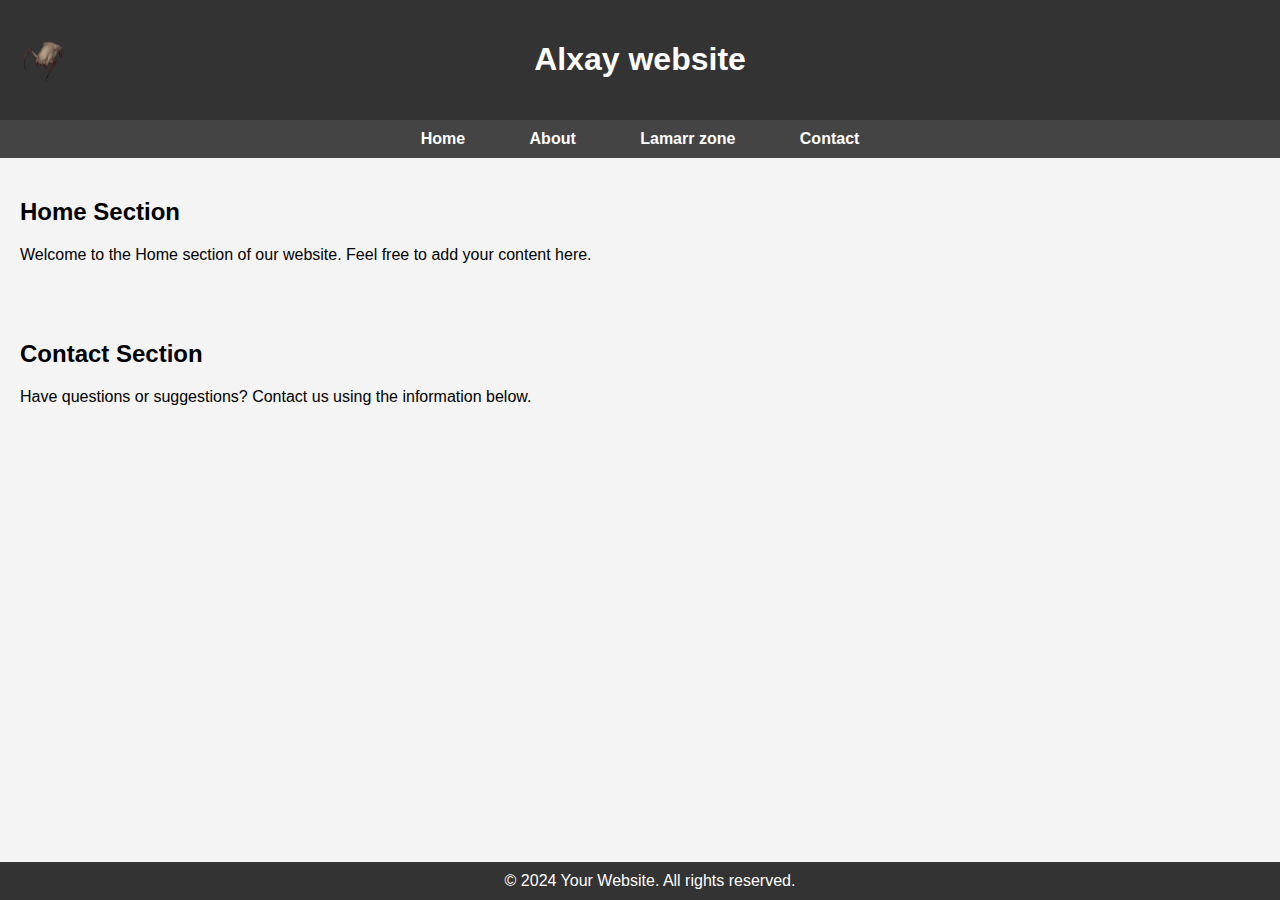
<file: index.html>
<!DOCTYPE html>
<html lang="en">

<head>
    <meta charset="UTF-8">
    <meta name="viewport" content="width=device-width, initial-scale=1.0">
    <title>Alxay webisite</title>
    <style>
        body {
            font-family: Arial, sans-serif;
            background-color: #f4f4f4;
            margin: 0;
            padding: 0;
        }

        header {
            background-color: #333;
            color: #fff;
            text-align: center;
            padding: 20px;
            position: relative; /* Dodane dla pozycjonowania obrazu */
        }

        header img {
            width: 50px; /* Dostosuj szerokość obrazu */
            height: auto;
            position: absolute; /* Pozycjonowanie obrazu wewnątrz nagłówka */
            left: 20px; /* Dostosuj odstęp od lewej strony */
            top: 50%; /* Dostosuj pozycję w pionie */
            transform: translateY(-50%); /* Wycentruj obraz pionowo */
        }

        nav {
            background-color: #444;
            padding: 10px;
            text-align: center;
        }

        nav a {
            color: #fff;
            text-decoration: none;
            padding: 10px 20px;
            margin: 0 10px;
            font-weight: bold;
        }

        section {
            padding: 20px;
        }

        footer {
            background-color: #333;
            color: #fff;
            text-align: center;
            padding: 10px;
            position: fixed;
            bottom: 0;
            width: 100%;
        }
    </style>
</head>

<body>

    <header>
        <img src="image-removebg-preview1.png" alt="Logo"> <!-- Dodany obraz obok nagłówka -->
        <h1>Alxay website</h1>
    </header>

    <nav>
         <a href="index.html">Home</a>
                <a href="#">About</a>
                <a href="Lamarr.html">Lamarr zone</a>
                <a href="Contact.html">Contact</a>

                

    </nav>

    <section id="home">
        <h2>Home Section</h2>
        <p>Welcome to the Home section of our website. Feel free to add your content here.</p>
    </section>

    <section id="contact">
        <h2>Contact Section</h2>
        <p>Have questions or suggestions? Contact us using the information below.</p>
    </section>

    <footer>
        &copy; 2024 Your Website. All rights reserved.
    </footer>

</body>

</html>
</file>
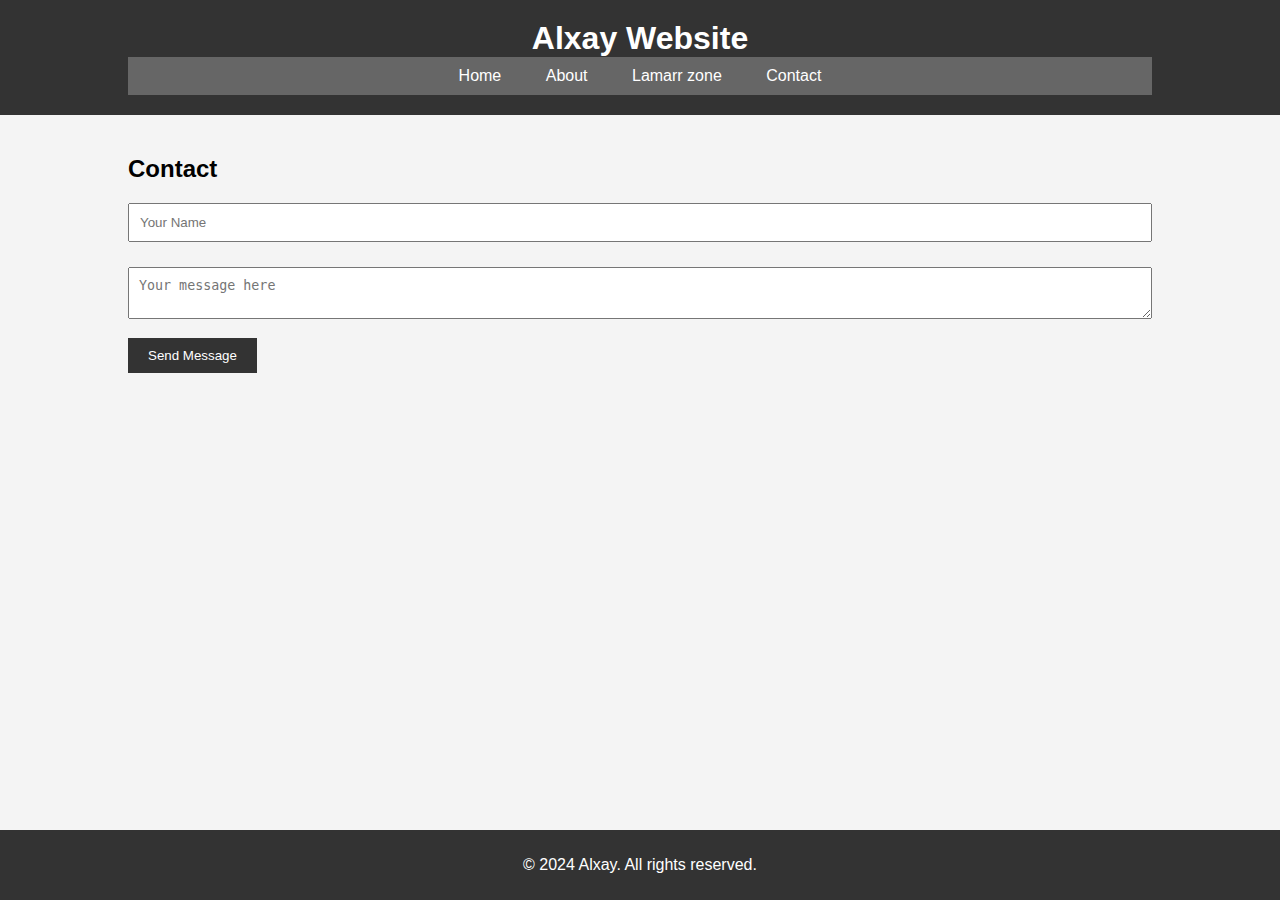
<file: Contact.html>
<!DOCTYPE html>
<html lang="en">

<head>
    <meta charset="UTF-8">
    <meta http-equiv="X-UA-Compatible" content="IE=edge">
    <meta name="viewport" content="width=device-width, initial-scale=1.0">
    <title>Alxay Website</title>
    <link rel="stylesheet" href="main.css">
    <script src="main.js"></script> 
</head>

<body>
    <header>
        <div class="container">
            <h1>Alxay Website</h1>
            <nav>
                <a href="index.html">Home</a>
                <a href="#">About</a>
                <a href="Lamarr.html">Lamarr zone</a>
                <a href="Contact.html">Contact</a>
            </nav>
        </div>
    </header>

    <div class="container contact-section">
        <h2 id="ContactText">Contact</h2>
        <form id="contactForm">
            <label for="NameInput" class="name-input">
                <input maxlength="37" minlength="2" id="NameInput" type="text" required placeholder="Your Name" />
            </label>
            <textarea maxlength="2000" id="InputField" placeholder="Your message here"></textarea>
            <button type="button" onclick="send()" id="SendMessage">Send Message</button>
        </form>
        <div id="statusMessages">
            <h3 id="MessageSent" style="display: none;"></h3>
            <h3 id="MessageFailed" style="display: none;"></h3>
        </div>
    </div>

    <footer>
        <div class="container">
            <p>&copy; 2024 Alxay. All rights reserved.</p>
        </div>
    </footer>
</body>

</html>
</file>
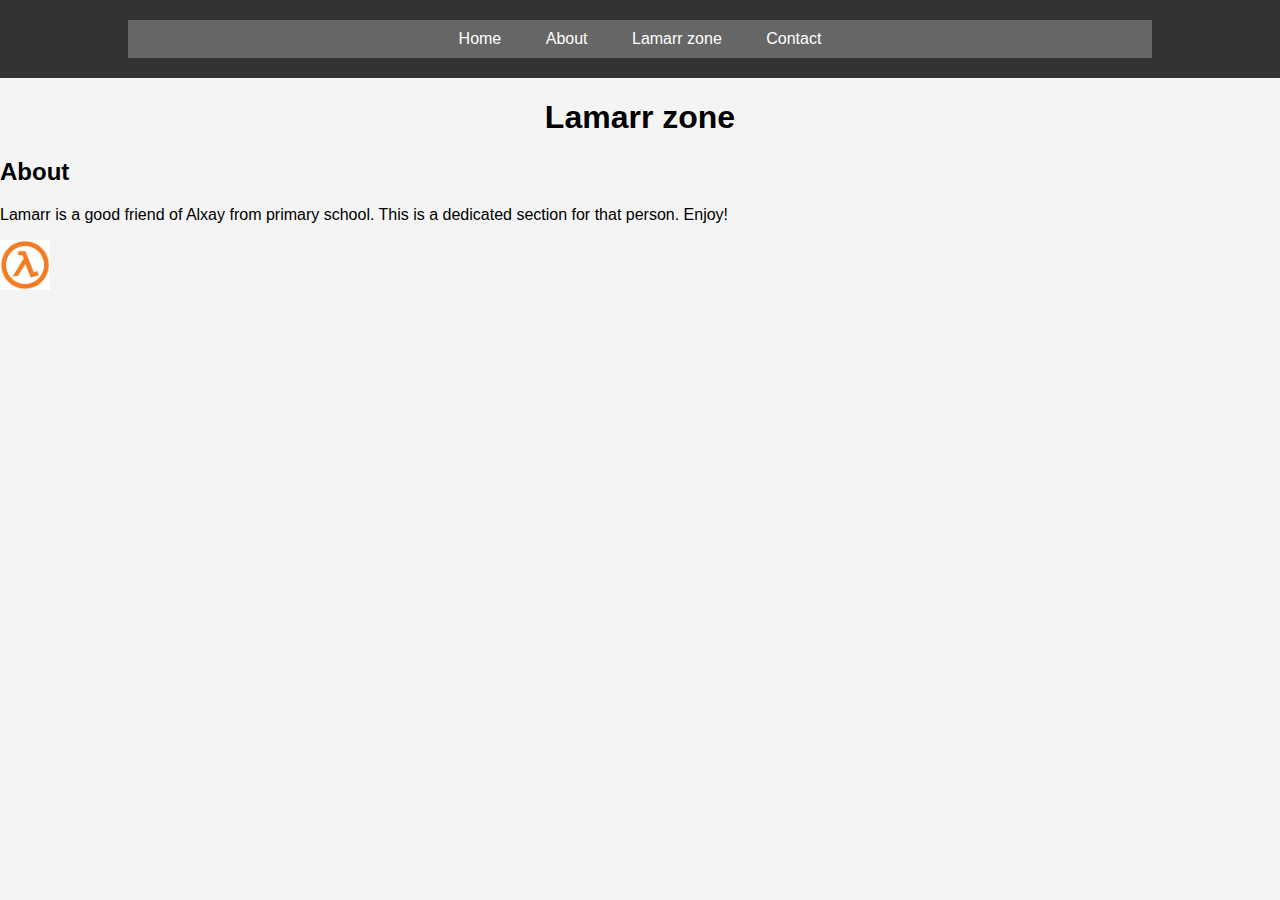
<file: Lamarr.html>
<!DOCTYPE html>
<html lang="en">

<head>
    <meta charset="UTF-8">
    <meta http-equiv="X-UA-Compatible" content="IE=edge">
    <meta name="viewport" content="width=device-width, initial-scale=1.0">
    <title>Alxay Website</title>
    <link rel="stylesheet" href="main.css">
    <style>
        h1 {
            text-align: center;
        }

        #1 {
            margin-left: 20px; /* Dodaj odstęp 20px od lewej krawędzi dla sekcji o id "1" */
        }

        /* Additional style for the image */
        img {
            width: 50px; /* Set the width of the image */
            height: auto; /* Maintain aspect ratio */
        }
    </style>
</head>

<header>
    <div class="container">
        <nav>
            <a href="index.html">Home</a>
            <a href="#">About</a>
            <a href="Lamarr.html">Lamarr zone</a>
            <a href="Contact.html">Contact</a>
        </nav>
    </div>
</header>

<body>
    <section id="1">
        <h1>Lamarr zone</h1>
        <h2>About</h2>
        <p>Lamarr is a good friend of Alxay from primary school. This is a dedicated section for that person. Enjoy!</p>

        <!-- Add the image as a symbol -->
        <img src="download.png" alt="Download Symbol">
    </section>
</body>

</html>
</file>
<file: main.css>
body {
  font-family: 'Arial', sans-serif;
  margin: 0;
  padding: 0;
  background-color: #f4f4f4;
}

.container {
  width: 80%;
  margin: 0 auto;
}

header {
  background-color: #333;
  color: #fff;
  padding: 20px 0;
  text-align: center;
}

header h1 {
  margin: 0;
}

nav {
  background-color: #666;
}

nav a {
  display: inline-block;
  padding: 10px 20px;
  color: #fff;
  text-decoration: none;
}

nav a:hover {
  background-color: #444;
}

.contact-section {
  padding: 20px;
}

label {
  display: block;
  margin-bottom: 10px;
}

input, textarea {
  width: 100%;
  padding: 10px;
  margin-bottom: 15px;
  box-sizing: border-box;
}

button {
  background-color: #333;
  color: #fff;
  padding: 10px 20px;
  border: none;
  cursor: pointer;
}

button:hover {
  background-color: #555;
}

footer {
  background-color: #333;
  color: #fff;
  text-align: center;
  padding: 10px 0;
  position: fixed;
  bottom: 0;
  width: 100%;
}
</file>
